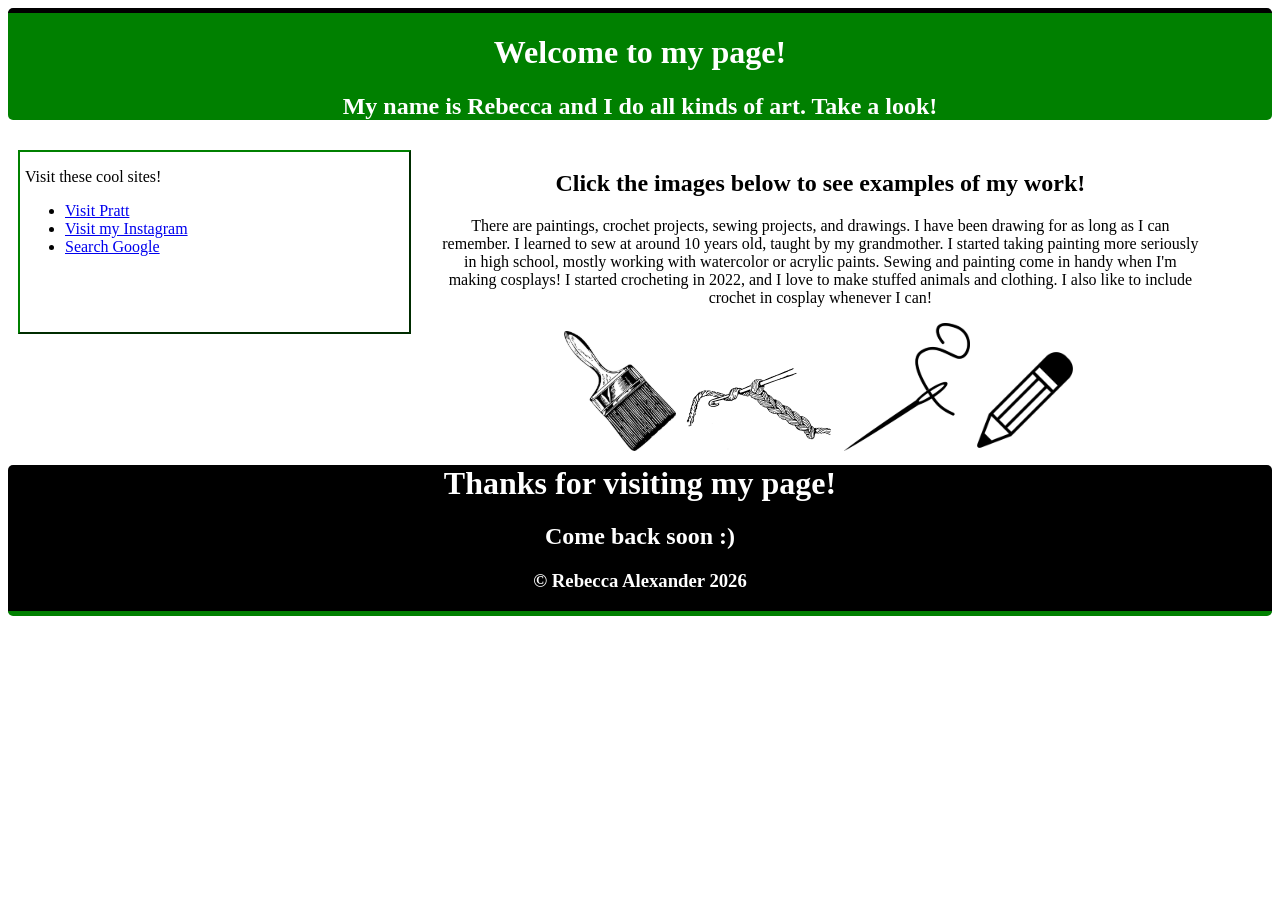
<file: webbasics/index.html>
<!DOCTYPE html>
<html lang="en">
<head> 
    <meta charset="UTF-8">
<link rel="stylesheet" type="text/css" href="mycss.css">
    <meta name="viewport" content="width=device-width,initial-scale=1.0">

    <title>Rebecca's Art</title>
   
</head> 

<body>
<div id="header">
   <h1>Welcome to my page!</h1> 
   <h2>My name is Rebecca and I do all kinds of art. Take a look!</h2> 
</div>
    
<div id="leftnav">
    <p>Visit these cool sites!</p>
    <ul>
        <li><a href="https://www.pratt.edu">Visit Pratt</a></li>
        <li><a href="https://www.instagram.com/bec.alexa/?hl=en">Visit my Instagram</a></li>
        <li><a href="https://www.google.com/search?q=do+a+barrel+roll&rlz=1C1VDKB_enUS993US993&oq=do+a+barrel+roll&gs_lcrp=[base64]&sourceid=chrome&source=chrome.ob&ie=UTF-8">Search Google</a></li>
    </ul>
</div>
    
<div id="centerbody">
    <h2>Click the images below to see examples of my work!</h2>
    <p>There are paintings, crochet projects, sewing projects, and drawings. I have been drawing for as long as I can remember. I learned to sew at around 10 years old, taught by my grandmother. I started taking painting more seriously in high school, mostly working with watercolor or acrylic paints. Sewing and painting come in handy when I'm making cosplays! I started crocheting in 2022, and I love to make stuffed animals and clothing. I also like to include crochet in cosplay whenever I can!</p>
<a href="painting.html"><img src="./pictures/paintbrush.png" alt="Paintings"></a>
<a href="crochet.html"><img src="./pictures/crochet.png" alt="Crochet"></a>
<a href="sewing.html"><img src="./pictures/sewing.png" alt="Sewing"></a>
<a href="drawing.html"><img src="./pictures/pencil.png" alt="Drawing"></a>

</div>

<div id="footer">
   <h1>Thanks for visiting my page!</h1> 
   <h2>Come back soon :)</h2> 
<h3> © Rebecca Alexander 2026 </h3>
</div>
</body> 
</html>
</file>
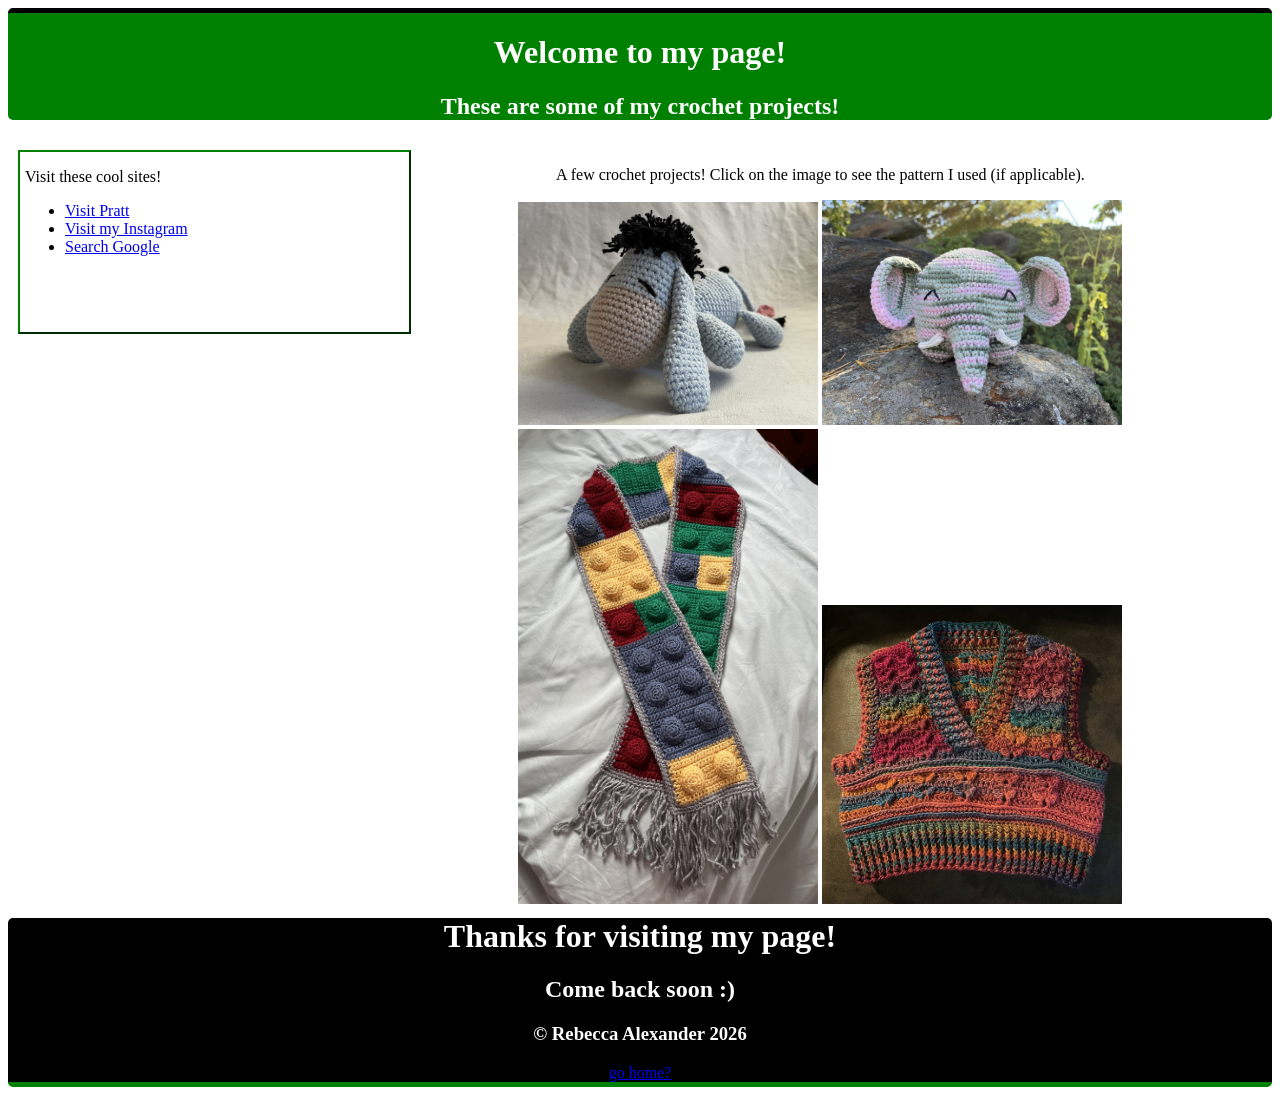
<file: webbasics/crochet.html>
<!DOCTYPE html>
<html lang="en">
<head> 
    <meta charset="UTF-8">
<link rel="stylesheet" type="text/css" href="mycss.css">
    <meta name="viewport" content="width=device-width,initial-scale=1.0">

    <title>Rebecca's Art</title>

</head> 

<body>
<div id="header">
   <h1>Welcome to my page!</h1> 
   <h2>These are some of my crochet projects!</h2> 
</div>
    
<div id="leftnav">
    <p>Visit these cool sites!</p>
    <ul>
        <li><a href="https://www.pratt.edu">Visit Pratt</a></li>
        <li><a href="https://www.instagram.com/bec.alexa/?hl=en">Visit my Instagram</a></li>
        <li><a href="https://www.google.com/search?q=do+a+barrel+roll&rlz=1C1VDKB_enUS993US993&oq=do+a+barrel+roll&gs_lcrp=[base64]&sourceid=chrome&source=chrome.ob&ie=UTF-8">Search Google</a></li>
    </ul>
</div>

<div id="centerbody">
<p> A few crochet projects! Click on the image to see the pattern I used (if applicable). </p>
<a href="https://www.ravelry.com/patterns/library/eeyore-6"><img src="pictures/eeyore.png" style="max-width:100%; height:auto;" alt="Eeyore plushie."></a>
<a href="https://www.allaboutami.com/elephantpattern/?utm_source=Pinterest&utm_medium=organic"><img src="pictures/elephant.png" style="max-width:100%; height:auto;" alt="Elephant plushie made with green and pink yarn."></a>
<img src="pictures/scarf.png" style="max-width:100%; height:auto;" alt="Scarf made to look like LEGO bricks.">
<a href="https://www.etsy.com/listing/1612353038/crochet-pattern-diablo-vest-s-m-l-xl-xxl?sr_prefetch=1&pf_from=shop_home&ga_search_query=diablo&ref=shop_items_search_1&crt=1&dd=1&logging_key=f0273aae8a411dc0520f2e28667d6697ac2c2138%3A1612353038"><img src="pictures/vest.png" style="max-width:100%; height:auto;" alt="Vest made with rainbow verrigated yarn."></a>
</div>

<div id="footer">
   <h1>Thanks for visiting my page!</h1> 
   <h2>Come back soon :)</h2> 
<h3> © Rebecca Alexander 2026 </h3>
<a href="index.html">go home?</a>
</div>
</body> 
</html>
</file>
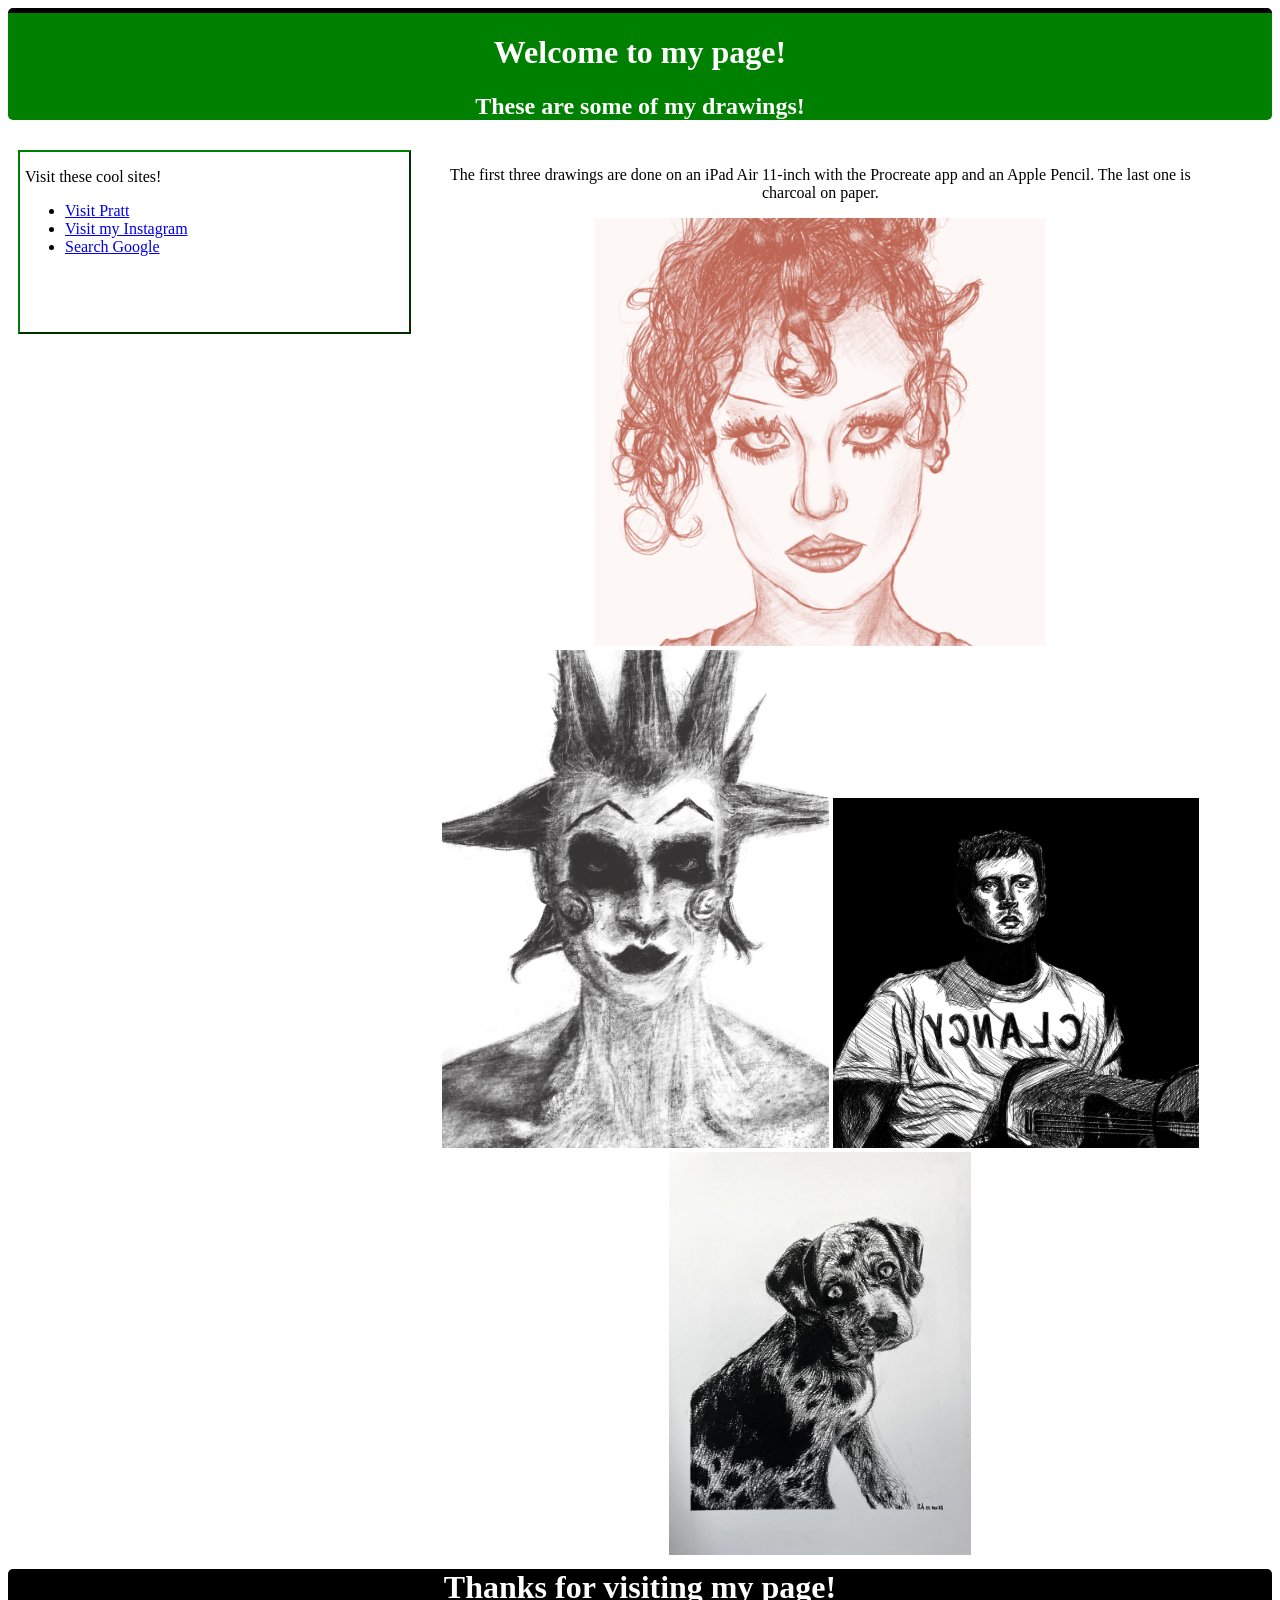
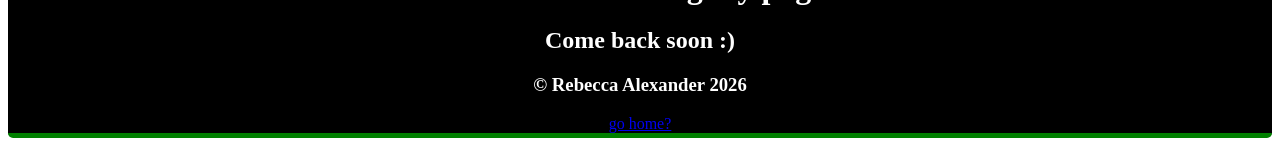
<file: webbasics/drawing.html>
<!DOCTYPE html>
<html lang="en">
<head> 
    <meta charset="UTF-8">
<link rel="stylesheet" type="text/css" href="mycss.css">
    <meta name="viewport" content="width=device-width,initial-scale=1.0">

    <title>Rebecca's Art</title>

</head> 

<body>
<div id="header">
   <h1>Welcome to my page!</h1> 
   <h2>These are some of my drawings!</h2> 
</div>
    
<div id="leftnav">
    <p>Visit these cool sites!</p>
    <ul>
        <li><a href="https://www.pratt.edu">Visit Pratt</a></li>
        <li><a href="https://www.instagram.com/bec.alexa/?hl=en">Visit my Instagram</a></li>
        <li><a href="https://www.google.com/search?q=do+a+barrel+roll&rlz=1C1VDKB_enUS993US993&oq=do+a+barrel+roll&gs_lcrp=[base64]&sourceid=chrome&source=chrome.ob&ie=UTF-8">Search Google</a></li>
    </ul>
</div>

<div id="centerbody">
<p> The first three drawings are done on an iPad Air 11-inch with the Procreate app and an Apple Pencil. The last one is charcoal on paper.</p>
<img src="pictures/chappell.PNG" style="max-width:100%; height:auto;" alt="Chappell Roan">
<img src="pictures/connor.PNG" style="max-width:100%; height:auto;" alt="Connor Storrie">
<img src="pictures/tyler.PNG" style="max-width:100%; height:auto;" alt="Tyler Joseph">
<img src="pictures/dotty.png" style="max-width:100%; height:auto;" alt=My dog, Dotty">

</div>

<div id="footer">
   <h1>Thanks for visiting my page!</h1> 
   <h2>Come back soon :)</h2> 
<h3> © Rebecca Alexander 2026 </h3>
<a href="index.html">go home?</a>
</div>
</body>
</html>
</file>
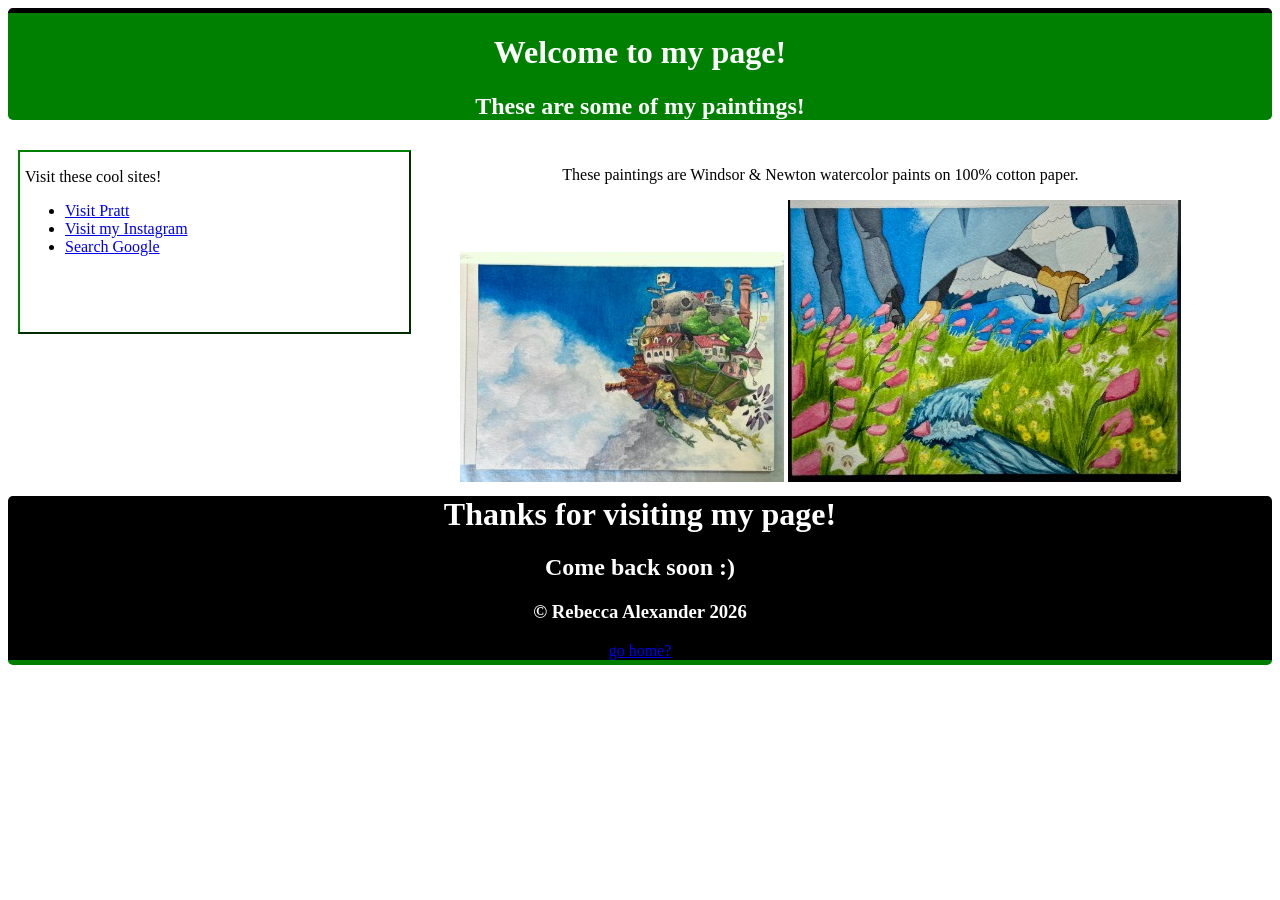
<file: webbasics/painting.html>
<!DOCTYPE html>
<html lang="en">
<head> 
    <meta charset="UTF-8">
<link rel="stylesheet" type="text/css" href="mycss.css">
    <meta name="viewport" content="width=device-width,initial-scale=1.0">

    <title>Rebecca's Art</title>

</head> 

<body>
<div id="header">
   <h1>Welcome to my page!</h1> 
   <h2>These are some of my paintings!</h2> 
</div>
    
<div id="leftnav">
    <p>Visit these cool sites!</p>
    <ul>
        <li><a href="https://www.pratt.edu">Visit Pratt</a></li>
        <li><a href="https://www.instagram.com/bec.alexa/?hl=en">Visit my Instagram</a></li>
        <li><a href="https://www.google.com/search?q=do+a+barrel+roll&rlz=1C1VDKB_enUS993US993&oq=do+a+barrel+roll&gs_lcrp=[base64]&sourceid=chrome&source=chrome.ob&ie=UTF-8">Search Google</a></li>
    </ul>
</div>

<div id="centerbody">
<p> These paintings are Windsor & Newton watercolor paints on 100% cotton paper. </p>
<img src="pictures/castle.jpg" style="max-width:100%; height:auto;" alt="Howl's Moving Castle">
<img src="pictures/river.jpg" style="max-width:100%; height:auto;" alt="Jumping Over a River">

</div>

<div id="footer">
   <h1>Thanks for visiting my page!</h1> 
   <h2>Come back soon :)</h2> 
<h3> © Rebecca Alexander 2026 </h3>
<a href="index.html">go home?</a>
</div>
</body> 
</html>
</file>
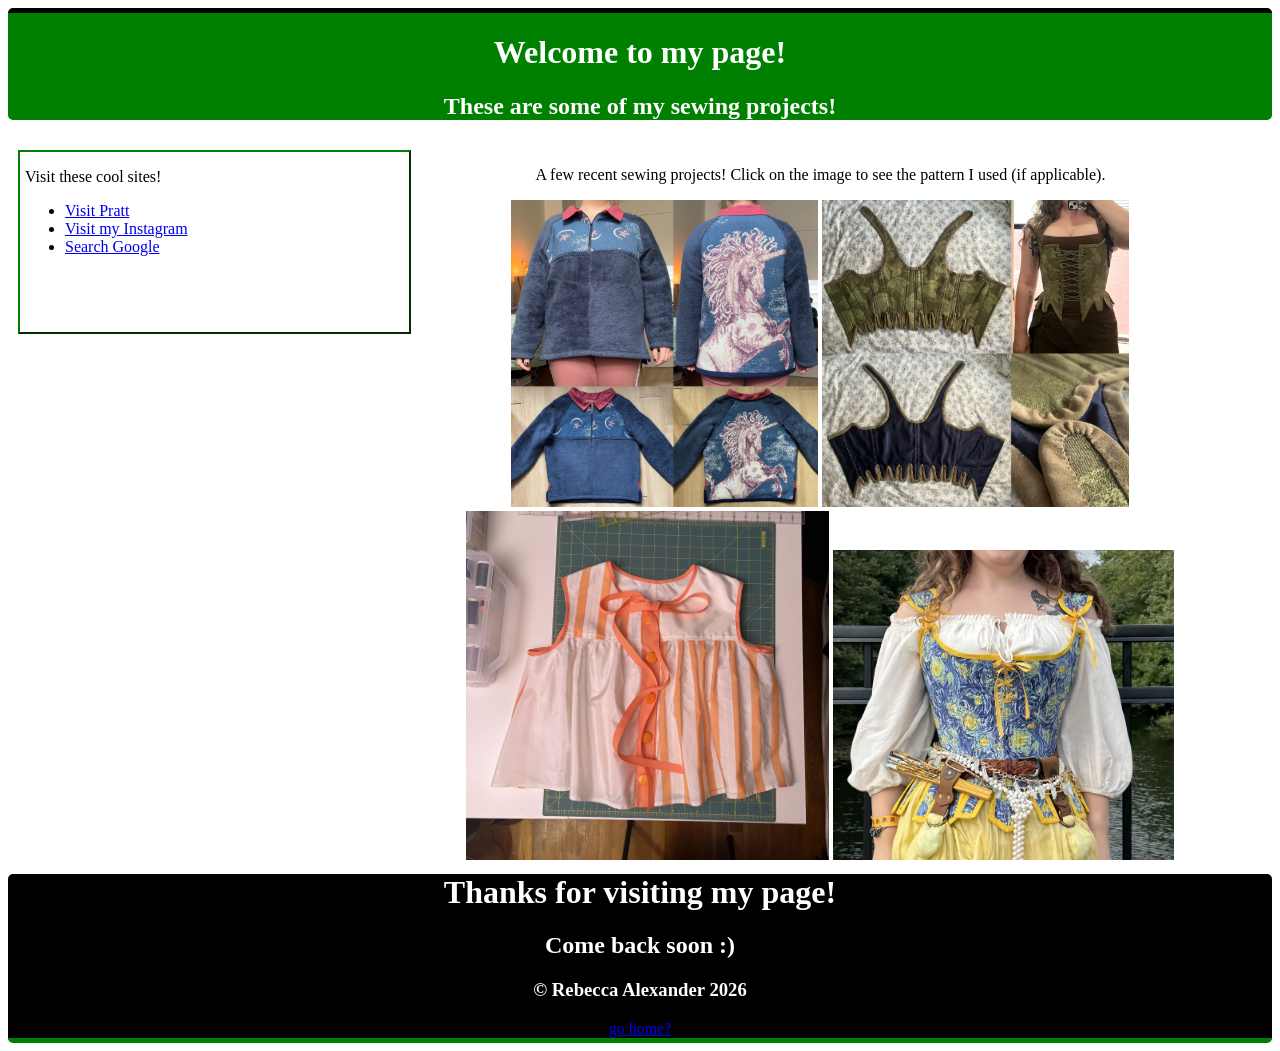
<file: webbasics/sewing.html>
<!DOCTYPE html>
<html lang="en">
<head> 
    <meta charset="UTF-8">
<link rel="stylesheet" type="text/css" href="mycss.css">
    <meta name="viewport" content="width=device-width,initial-scale=1.0">

    <title>Rebecca's Art</title>

</head> 

<body>
<div id="header">
   <h1>Welcome to my page!</h1> 
   <h2>These are some of my sewing projects!</h2> 
</div>
    
<div id="leftnav">
    <p>Visit these cool sites!</p>
    <ul>
        <li><a href="https://www.pratt.edu">Visit Pratt</a></li>
        <li><a href="https://www.instagram.com/bec.alexa/?hl=en">Visit my Instagram</a></li>
        <li><a href="https://www.google.com/search?q=do+a+barrel+roll&rlz=1C1VDKB_enUS993US993&oq=do+a+barrel+roll&gs_lcrp=[base64]&sourceid=chrome&source=chrome.ob&ie=UTF-8">Search Google</a></li>
    </ul>
</div>

<div id="centerbody">
<p> A few recent sewing projects! Click on the image to see the pattern I used (if applicable). </p>
<a href="https://www.etsy.com/listing/1867225421/hoodie-sewing-pattern-anorak-sewing?ref=user_profile&pro=1"><img src="pictures/unicorn.png" style="max-width:100%; height:auto;" alt="Quarter-zip sweatshirt with a unicorn on the back."></a>
<a href="https://www.etsy.com/listing/1606275897/corset-pattern-sewing-pattern?ref=yr_purchases"><img src="pictures/leaf.png" style="max-width:100%; height:auto;" alt="Corset made with leaf patterened fabric."></a>
<img src="pictures/clown.png" alt="Clown-inspired top.">
<a href="https://www.etsy.com/listing/1220597813/digital-sewing-pattern-18th-pair-of?ref=yr_purchases"><img src="pictures/vangogh.png" style="max-width:100%; height:auto;" alt="Stays made with Van Gogh printed fabric."></a>
</div>

<div id="footer">
   <h1>Thanks for visiting my page!</h1> 
   <h2>Come back soon :)</h2> 
<h3> © Rebecca Alexander 2026 </h3>
<a href="index.html">go home?</a>
</div>
</body>
</html>
</file>
<file: webbasics/mycss.css>
#header,#footer {width: 100%; text-align: center;border-radius:5px; }
        #header {background:green; color:white; border-top:5px solid black;}
        #footer {clear:left ; background:black;color:white;border-bottom:5px solid green;}
        
        #leftnav,#centerbody {margin:10px; float:left;}
        #leftnav {padding-left:5px; padding-right:5px; border:2px outset green; width:30%; height:180px;}
        #centerbody {padding-left:10px; text-align:center; width:60%;height:80%;}
</file>
